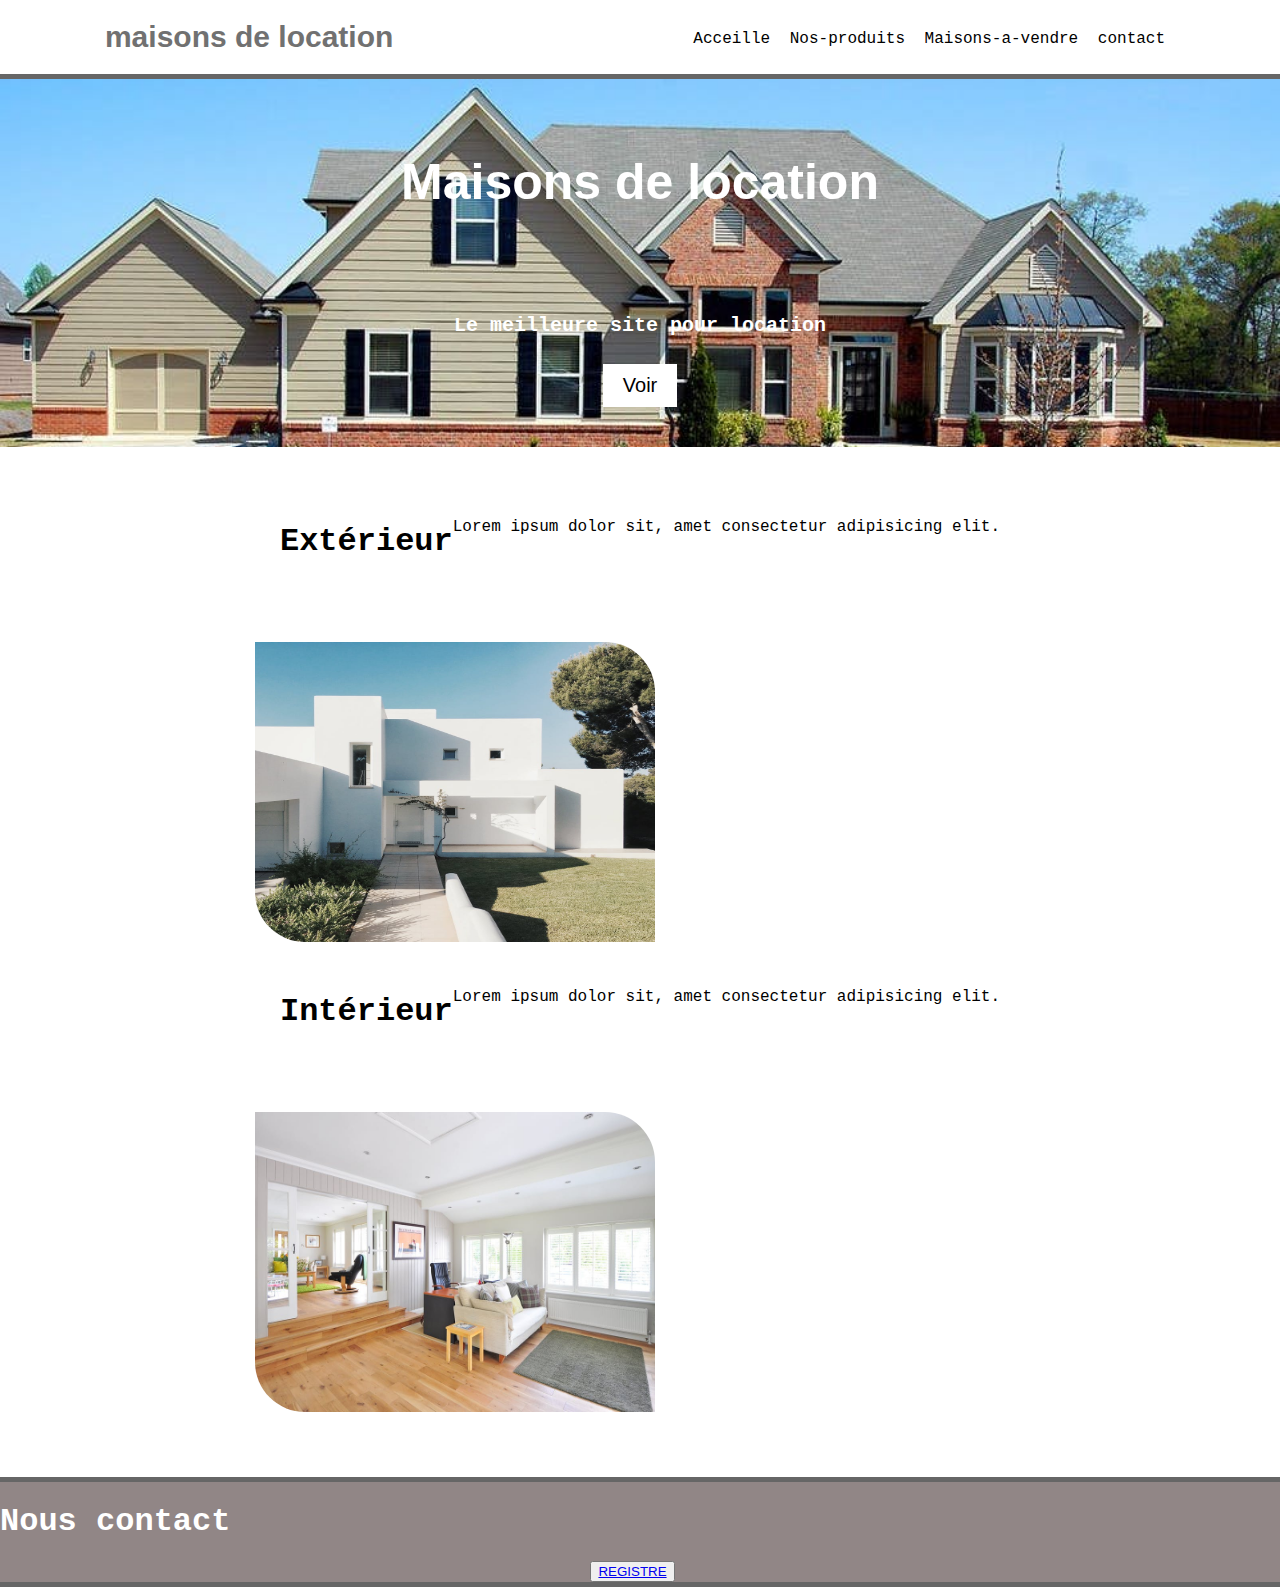
<file: index.html>
<!DOCTYPE html>
<html lang="en">
<head>
    <meta charset="UTF-8">
    <meta http-equiv="X-UA-Compatible" content="IE=edge">
    <meta name="viewport" content="width=device-width, initial-scale=1.0">
    <link rel="stylesheet" href="styles.css">
    <title>Site web l'ocation maisons</title>
</head>
<body>
    <nav>
        <h1>maisons de location </h1>
        <div class="ben">
            <a href="#Acceille">Acceille</a>
            <a href="#Nos-produits">Nos-produits</a>
            <a href="">Maisons-a-vendre</a>
            <a href="#contact">contact</a>
        </div>
     </nav>
     <header>
         <h1>Maisons de location</h1>
         <h4>Le meilleure site pour location</h4>
         <button>Voir</button>
     </header> 
     
     
     
     
<section class="main" id="Nos produits">
         
     <div class="content">
             <div class="carte">
                 <div class="left">
                     <h1>Extérieur</h1>
                     <p>Lorem ipsum dolor sit, amet consectetur adipisicing elit. </p>
        </div>
<div class="right">
     <img src="images/B image.jpg" alt="">
        </div>


<div class="carte">
            <div class="left">
                <h1>Intérieur</h1>
                <p>Lorem ipsum dolor sit, amet consectetur adipisicing elit. </p>
   </div>

   <div class="right">
    <img src="images/C image.jpg" alt="">
       </div>



  </div>



     </section>  





     <footer>
<h1><a id="contact">Nous contact</h1></a>

</div>
<nav class="bt">
<button><a href="ben.html">REGISTRE</a></button>
</nav>

</div>
</footer>







</body>
</html>
</file>
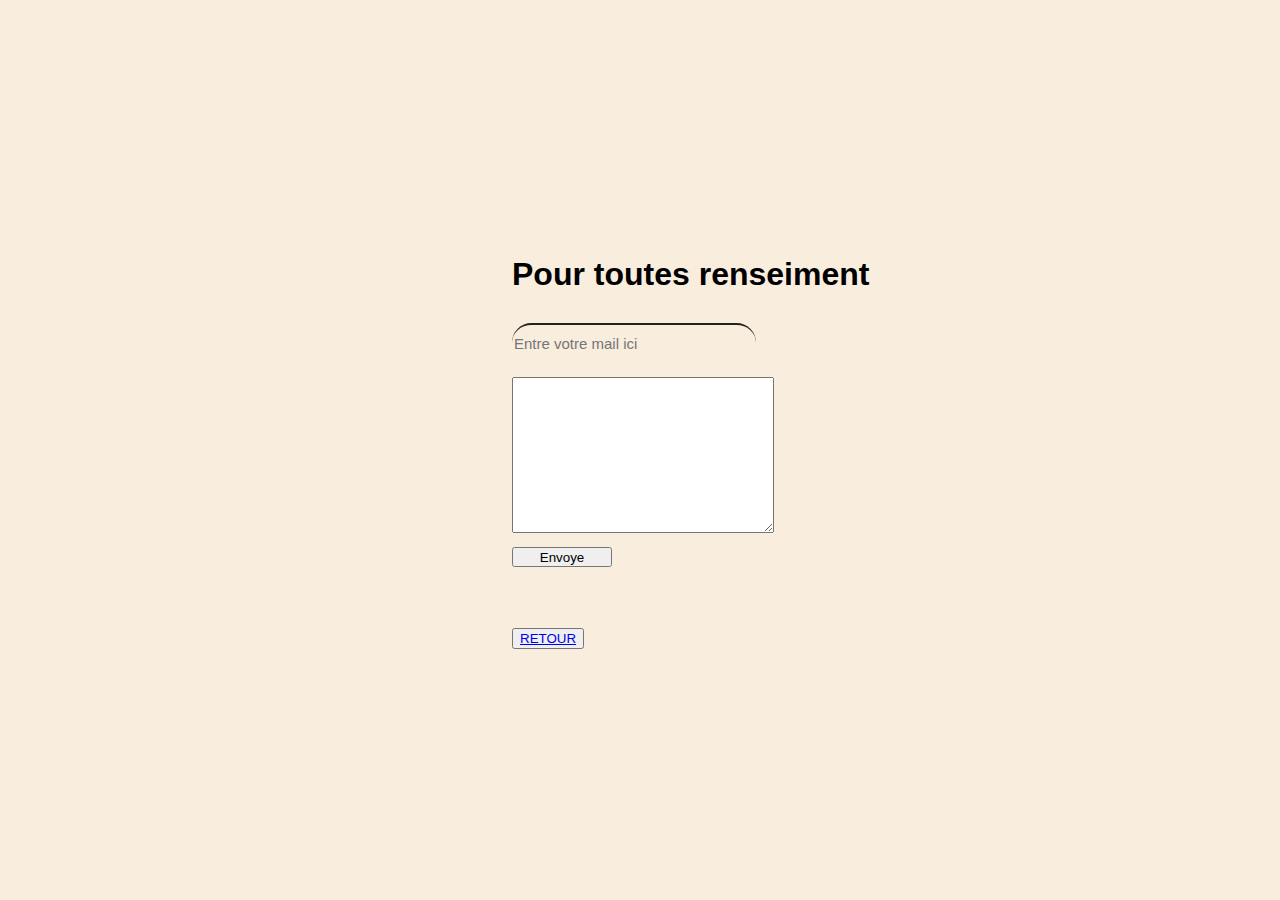
<file: ben.html>
<!DOCTYPE html>
<html lang="en">
<head>
    <meta charset="UTF-8">
    <meta http-equiv="X-UA-Compatible" content="IE=edge">
    <meta name="viewport" content="width=device-width, initial-scale=1.0">
    <link rel="stylesheet" href="ben.css">
    <title>Page de location 2</title>
</head>
<body>
  
   <div class="form">
       <h1>Pour toutes renseiment</h1>
       <input type="email" nom="email" placeholder="Entre votre mail ici">
    <div class="Text">
     
    <textarea name="" id="" cols="30" rows="10"></textarea>
    
    </div>
       <button class="Envoye">Envoye<a href="#"Login></a></button>
   </div>

<div class="br">
   <button><a href="index.html">RETOUR</a></button>
</div>
    
</body>
</html>
</file>
<file: styles.css>
body{
    margin: 0;
    padding: 0;
    font-family: 'Courier New', Courier, monospace;
}

nav{
    display: flex;
    flex-wrap: wrap;
    justify-content: center;
    align-items: center;
    border-bottom: 5px solid #666;

}

nav h1{
    color: #717171;
    font-family: 'Franklin Gothic Medium', 'Arial Narrow', Arial, sans-serif;
    font-size: 30px;
}
nav .ben{
    margin-top: 3px;
    margin-left: 300px;
}

nav .ben a{
    text-decoration: none;
    color: #000;
    margin-right: 10px;
   
}

header{
    display: flex;
    flex-direction: column;
    align-items: center;
    background: url('images/page\ a.jpg');
    background-size: cover;
    color: #FFF;
    padding: 40px; 
}

header h1{
    font-family: Arial, Helvetica, sans-serif;
    font-size: 50px;
    

}
header h4{
    margin-top: 70px;
    font-size: 20px;
    text-align: center;
}
header button{
    padding: 10px 20px;
    background-color: #FFF;
    color: #000;
    border: none;
    font-size: 20px;
    outline: none;
    cursor: pointer;
    border-radius: 0;
}




.main{
    margin-top: 30px;
    display: flex;
    flex-direction: column;
    align-items: center;
   
  
}





.main .content .carte .right img{
    height: 300px;
    width: 400px;
    margin-top: 15px;
    border-radius: 0 50px 0 50px;
    
}
.main .content .carte .left{
    display: flex;
    flex-wrap: wrap;
    justify-content: center;
    margin-bottom: 20px;
}

.right p{
    margin: 10px;
}

.main .content .carte .left{
    flex: 0 0 30%;
    padding: 25px;
    
   
}

.main .content .carte.right{
    flex: 0 0 70%;
}



footer{
    margin-top: 60px;
    border-top: 5px solid #666;
    background-color: rgb(145, 134, 134);
    color: #FFF;   
}

footer .bt{
   padding-right: 15px;
}






    


@media screen and (max-width:680px){
    nav .ben
    {
        margin-left: 0px;
        margin-bottom: 20px;
    }
}
</file>
<file: ben.css>
body{
    
    background-position: center;
    background-size: cover;
  
    margin-left: 40%;
    margin-top: 20%;
    font-family: sans-serif;
    border-radius: 100px;
    background-color: rgba(240, 208, 166, 0.377) ;
  

    
}
body .form button{
    width: 100px;
    height: 20px;
    margin-top: 10px;
    display: flex;
}
body .form button{
    float: 100px;
    margin-bottom: 100px;
    margin-right: 100px;
    justify-content: center;
    position: fixed;
}

body .form input{
    
    display: flex;
    width: 240px;
    height: 35px;
    background: transparent;
    border-bottom: none;
    border-right: none;
    border-left: none;
    color: #fff;
    font-size: 15px;
    margin-top: 30px;
    font-family: sans-serif;
    border-radius: 100px;
    
}

.br{
    margin-top: 12%;
}
    


.Text{
    margin-top: 15px;
}
</file>
